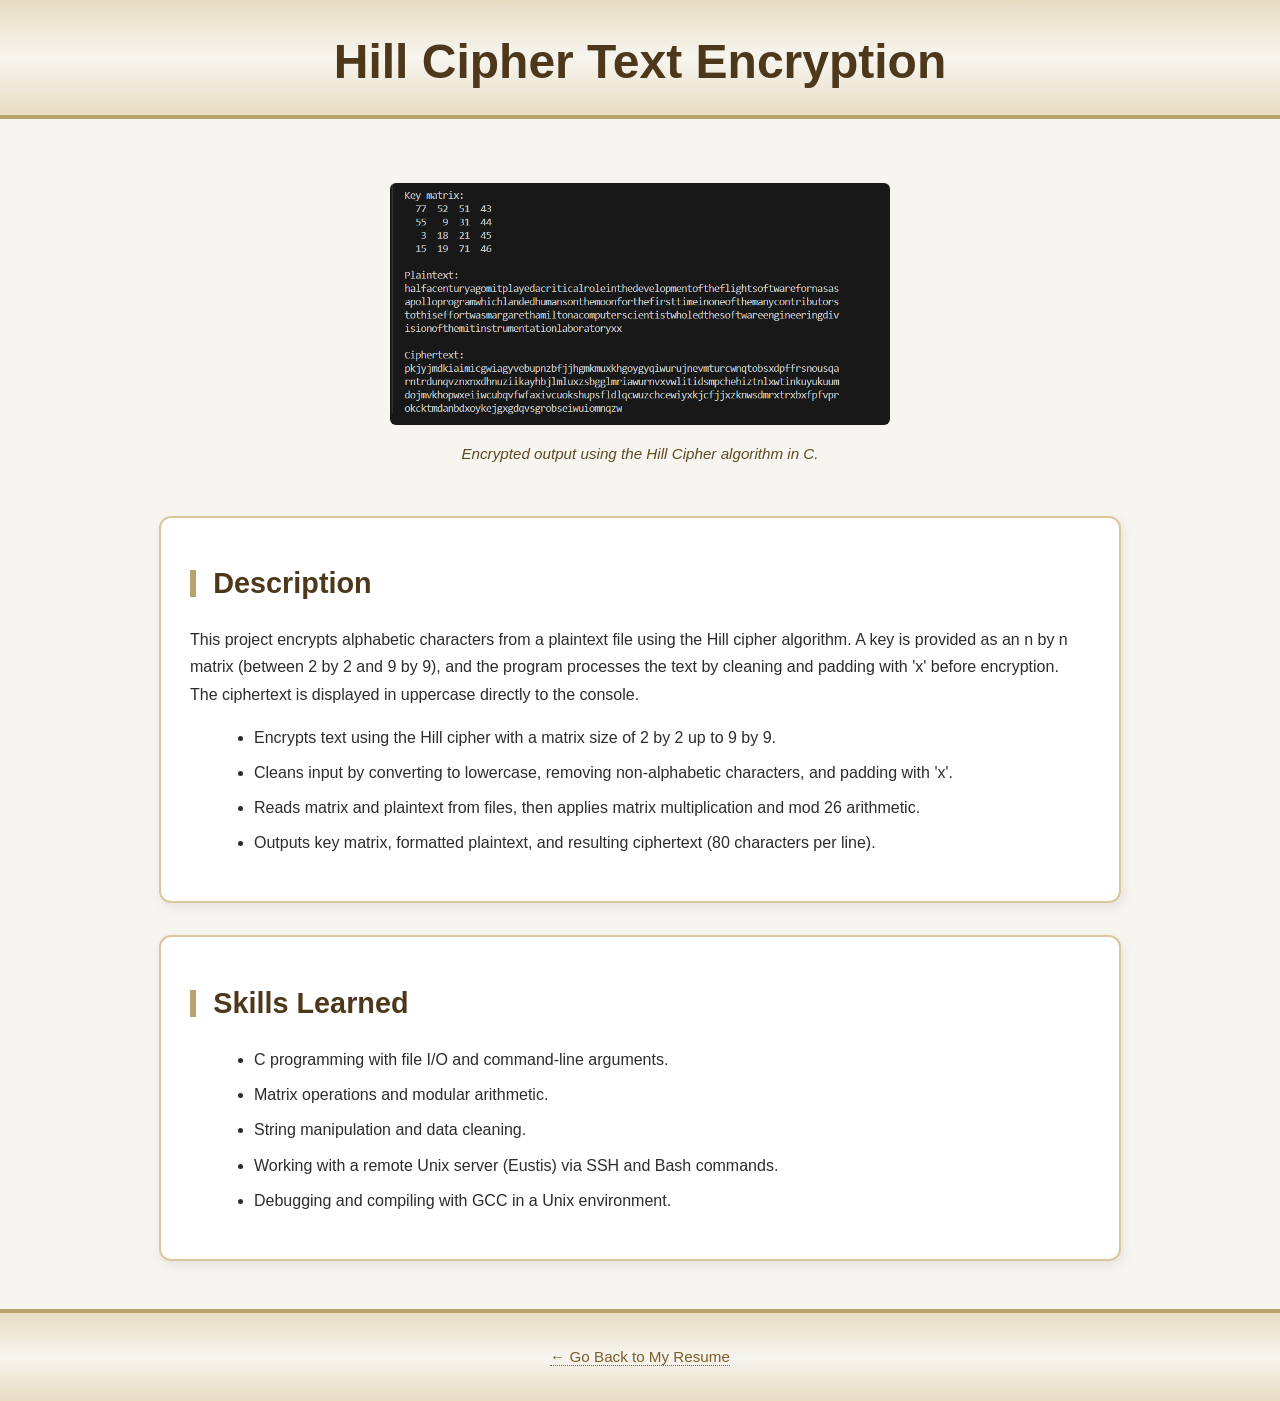
<file: project1.html>
<!DOCTYPE html>
<html lang="en">
<head>
  <meta charset="UTF-8">
  <meta name="viewport" content="width=device-width, initial-scale=1.0">
  <title>Hill Cipher Text Encryption Project</title>
  <link rel="stylesheet" href="style.css">
</head>
<body>

  <header>
    <h1>Hill Cipher Text Encryption</h1>
  </header>

  <main>
    <!-- Project Image -->
    <figure>
      <img src="Images/HillCipher.png" alt="Hill Cipher Encryption project" width="500">
      <figcaption>Encrypted output using the Hill Cipher algorithm in C.</figcaption>
    </figure>

    <!-- Project Description -->
    <section>
      <h2>Description</h2>
      <p>
         This project encrypts alphabetic characters from a plaintext file using the Hill cipher algorithm. 
         A key is provided as an n by n matrix (between 2 by 2 and 9 by 9), and the program processes the text by 
         cleaning and padding with 'x' before encryption. The ciphertext is displayed in uppercase directly to 
         the console.
      </p>
      <ul>
        <li>Encrypts text using the Hill cipher with a matrix size of 2 by 2 up to 9 by 9.</li>
        <li>Cleans input by converting to lowercase, removing non-alphabetic characters, and padding with 'x'.</li>
        <li>Reads matrix and plaintext from files, then applies matrix multiplication and mod 26 arithmetic.</li>
        <li>Outputs key matrix, formatted plaintext, and resulting ciphertext (80 characters per line).</li>
      </ul>
    </section>

    <!-- Skills Learned -->
    <section>
      <h2>Skills Learned</h2>
      <ul>
        <li>C programming with file I/O and command-line arguments.</li>
        <li>Matrix operations and modular arithmetic.</li>
        <li>String manipulation and data cleaning.</li>
        <li>Working with a remote Unix server (Eustis) via SSH and Bash commands.</li>
        <li>Debugging and compiling with GCC in a Unix environment.</li>
      </ul>
    </section>
  </main>

  <!--The Ending of This Project 1 Page-->
  <footer>
    <a href="index.html">← Go Back to My Resume</a>
  </footer>

</body>
</html>
</file>
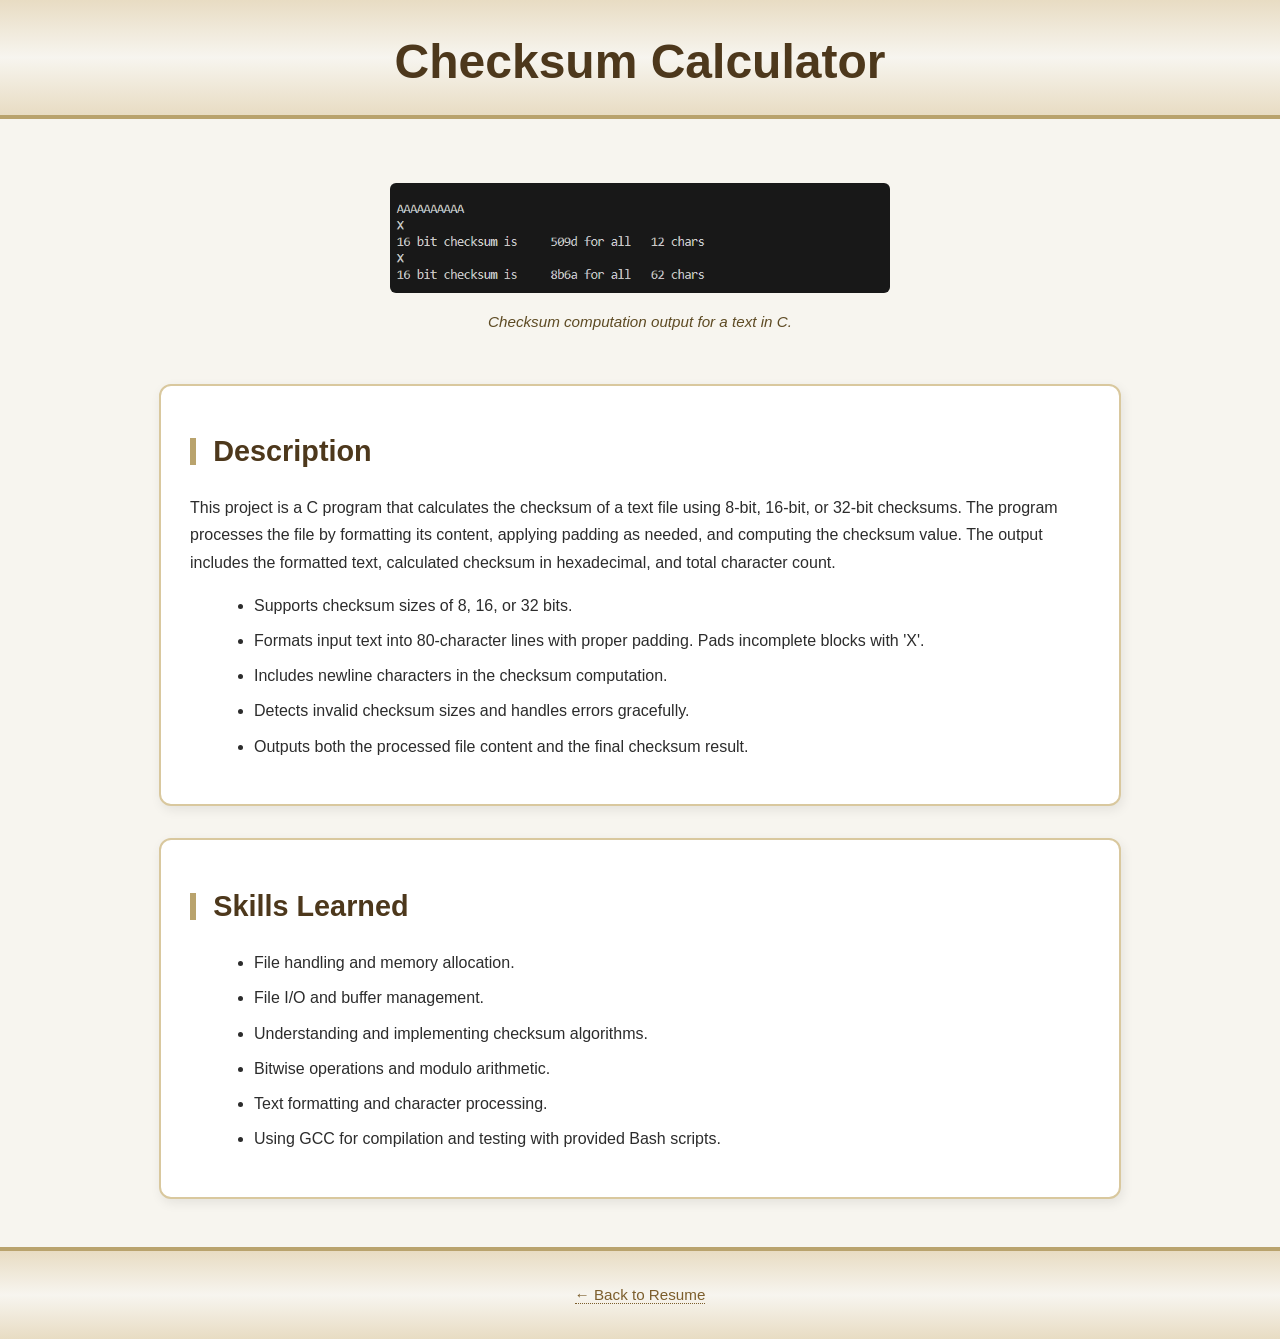
<file: project2.html>
<!DOCTYPE html>
<html lang="en">
<head>
  <meta charset="UTF-8">
  <meta name="viewport" content="width=device-width, initial-scale=1.0">
  <title>Checksum Calculator Project</title>
  <link rel="stylesheet" href="style.css">
</head>
<body>

  <header>
    <h1>Checksum Calculator</h1>
  </header>

  <main>
    <!-- Project Image -->
    <figure>
      <img src="Images/ChecksumCalculator.png" alt="Checksum Calculator project" width="500">
      <figcaption>Checksum computation output for a text in C.</figcaption>
    </figure>

    <!-- Project Description -->
    <section>
      <h2>Description</h2>
      <p>
        This project is a C program that calculates the checksum of a text file using 8-bit, 16-bit, or 
        32-bit checksums. The program processes the file by formatting its content, applying padding as 
        needed, and computing the checksum value. The output includes the formatted text, calculated 
        checksum in hexadecimal, and total character count.
      </p>
      <ul>
        <li>Supports checksum sizes of 8, 16, or 32 bits.</li>
        <li>Formats input text into 80-character lines with proper padding. Pads incomplete blocks with 'X'.</li>
        <li>Includes newline characters in the checksum computation.</li>
        <li>Detects invalid checksum sizes and handles errors gracefully.</li>
        <li>Outputs both the processed file content and the final checksum result.</li>
      </ul>
    </section>

    <!-- Skills Learned -->
    <section>
      <h2>Skills Learned</h2>
      <ul>
        <li>File handling and memory allocation.</li>
        <li>File I/O and buffer management.</li>
        <li>Understanding and implementing checksum algorithms.</li>
        <li>Bitwise operations and modulo arithmetic.</li>
        <li>Text formatting and character processing.</li>
        <li>Using GCC for compilation and testing with provided Bash scripts.</li>
      </ul>
    </section>
  </main>

  <!--The Ending of This Project 2 Page-->
  <footer>
    <a href="index.html">← Back to Resume</a>
  </footer>

</body>
</html>
</file>
<file: style.css>
/* Starting clean */
body {
  padding: 0;
  margin: 0;
  width: 100%;
}

body {
  font-family: "Segoe UI", sans-serif;
  background: #f7f5ef;
  color: #2c2c2c;
  line-height: 1.7em;
}

/* Links */
a {
  color: #7c5e2c;
  text-decoration: none;
  border-bottom: 1px dotted #7c5e2c;
  transition: all 0.3s ease;
}

a:hover {
  color: #4d381c;
  border-bottom: 1px solid #4d381c;
}

/* Header */
header {
  text-align: center;
  background: linear-gradient(#e8dcc3, #f7f5ef, #e8dcc3);
  padding: 1em 1em;
  border-bottom: 4px solid #b9a36d;
}

/* Headshot */
header img {
  width: 13em;
  height: 13em;
  object-fit: contain;
  margin: 0.3em auto 0.3em auto;
  border-radius: 50%;
}

header h1 {
  font-size: 3em;
  color: #4d381c;
  margin-bottom: 0.5em;
}

header p {
  font-size: 1.2em;
  font-style: italic;
  color: #5e4b24;
}

/* Main layout, single column just like a resume */
main {
  display: flex;
  flex-direction: column;  
  align-items: center;     
  max-width: 900px;        
  margin: 3em auto;
  padding: 0 1em;
  gap: 2em;
}

/* The actual content */
section {
  background: #fff;
  border: 2px solid #d9c89e;
  border-radius: 12px;
  padding: 1.8em;
  box-shadow: 2px 4px 12px rgba(0,0,0,0.08);
  transition: transform 0.3s ease, box-shadow 0.3s ease;

  width: 100%;            
  max-width: 900px;        
}

section:hover {
  transform: scale(1.03);
  box-shadow: 4px 8px 20px rgba(0,0,0,0.15);
}

section h2 {
  font-size: 1.8em;
  color: #4d381c;
  margin-bottom: 1em;
  border-left: 6px solid #b9a36d;
  padding-left: 0.6em;
}

article h3 {
  font-size: 1.2em;
  color: #7c5e2c;
  margin-bottom: 0.4em;
}

article p {
  font-size: 0.95em;
  color: #333;
  margin-bottom: 1em;
}

/* Figure and image styling so it can stay centered and all*/
figure {
  text-align: center;
  margin: 1em auto;
}

figure img {
  max-width: 100%;
  height: auto;
  border-radius: 6px; 
}

figcaption {
  margin-top: 0.5em;
  font-style: italic;
  color: #5e4b24;
  font-size: 0.95em;
}


/* Lists */
ul {
  margin-left: 1.5em;
  margin-bottom: 1em;
}

li {
  margin-bottom: 0.5em;
}

/* Footer */
footer {
  text-align: center;
  padding: 2em;
  background: linear-gradient(#e8dcc3, #f7f5ef, #e8dcc3);
  font-size: 0.95em;
  color: #3c2d15;
  border-top: 4px solid #b9a36d;
}

/* Responsive Design for whichever device*/
@media (max-width: 768px) {
  main {
    width: 95%; 
  }

  section {
    width: 100%; 
  }

  header img {
    width: 10em;
    height: 10em;
  }

  header h1 {
    font-size: 2.5em;
  }
}
</file>
